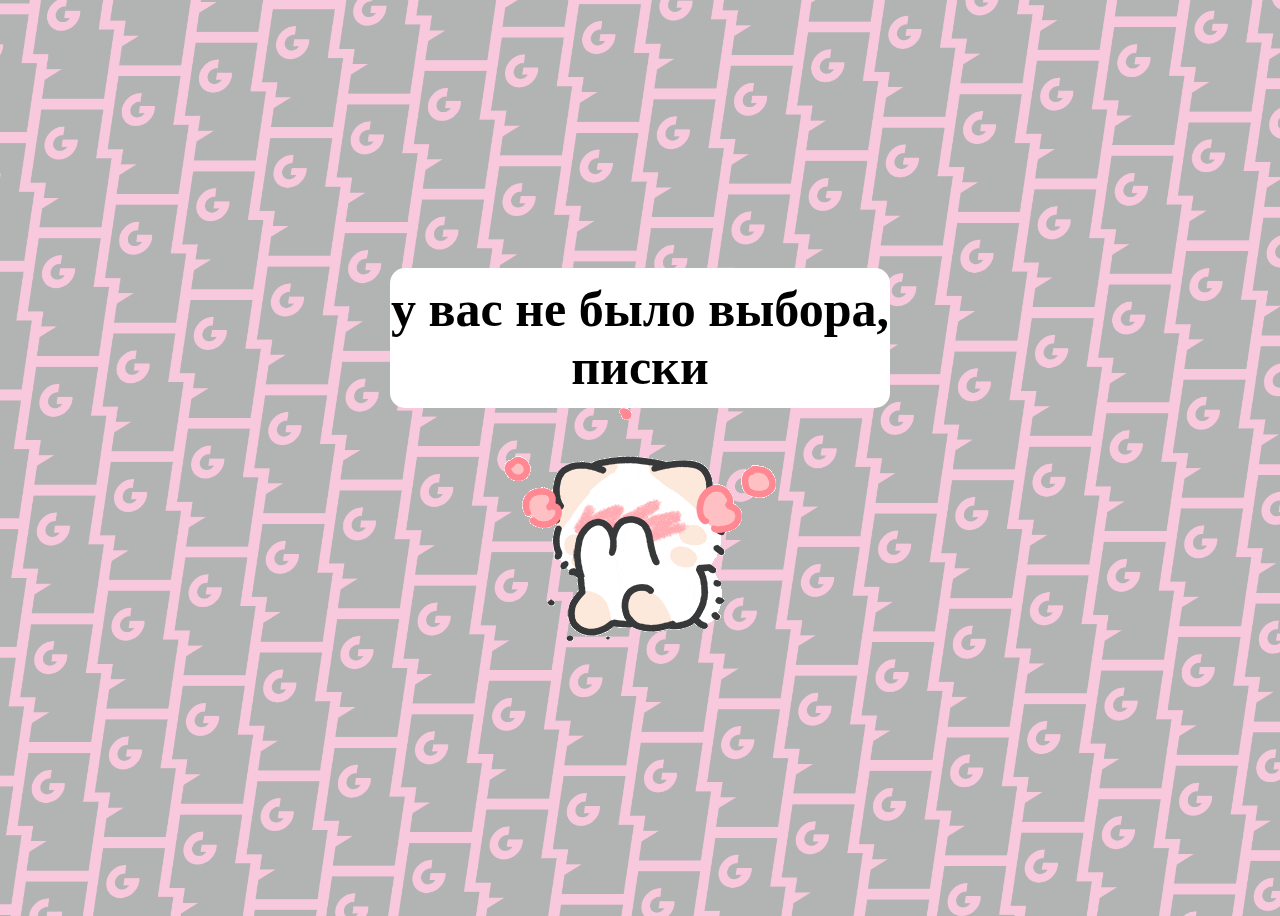
<file: yes.html>
<!DOCTYPE html>
<html lang="en">
	<head>
		<meta charset="UTF-8" />
		<title>Title</title>
		<link rel="stylesheet" href="./yesStyle.css" />
	</head>
	<body>
		<div class="container">
			<div class="second_text">
				<h1 class="header_text">у вас не было выбора, писки</h1>
			</div>
			<div class="gif_container">
				<img
					src="./img/cute-cat.gif"
					alt="Cute animated illustration"
				/>
			</div>
			<!--        <p class = "text">Тогда увидимся!!!!</p>-->
		</div>
	</body>
</html>
</file>
<file: yesStyle.css>
body {
    display: flex;
    justify-content: center;
    align-items: center;
    height: 100vh;
    background-color: #F8C8DC;
    background-image: url("./img/geeks_logo.png");
    background-repeat: no-repeat;
    background-size: cover;
}

#noButton {
    position: absolute;
    margin-left: 150px;
    transition: 0.5s;
    /* Smooth movement */
}

#yesButton {
    position: absolute;
    margin-right: 150px;
    /* Smooth movement */
}

.header_text {
    font-family: cursive;
    font-size: 50px;
    font-weight: bold;
    color: black;
    text-align: center;
    /*margin-top: 20px;*/
    padding-bottom: 30;
}

.second_text {
    background-color: white;
    width: 500px;
    height: 140px;
    display: flex;
    justify-content: center;
    align-items: center;
    border-radius: 15px;
}

.text {
    font-family: 'Nunito';
    font-size: 25px;
    font-weight: bold;
    color: white;
    text-align: center;
    margin-top: 20px;
    margin-bottom: 0;
}

.buttons {
    display: flex;
    flex-direction: row;
    justify-content: center;
    align-items: center;
    margin-top: 20px;
    margin-left: 20px;
    /* optional: adds some space between the buttons */
}

.btn {
    background-color: #FFB6C1;
    color: white;
    padding: 15px 32px;
    text-align: center;
    display: inline-block;
    font-size: 16px;
    margin: 4px 2px;
    cursor: pointer;
    border: none;
    border-radius: 12px;
    transition: background-color 0.3s ease;
}

.btn:hover {
    background-color: #FAF9F6;
}

.gif_container {
    display: flex;
    justify-content: center;
    align-items: center;
}
</file>
